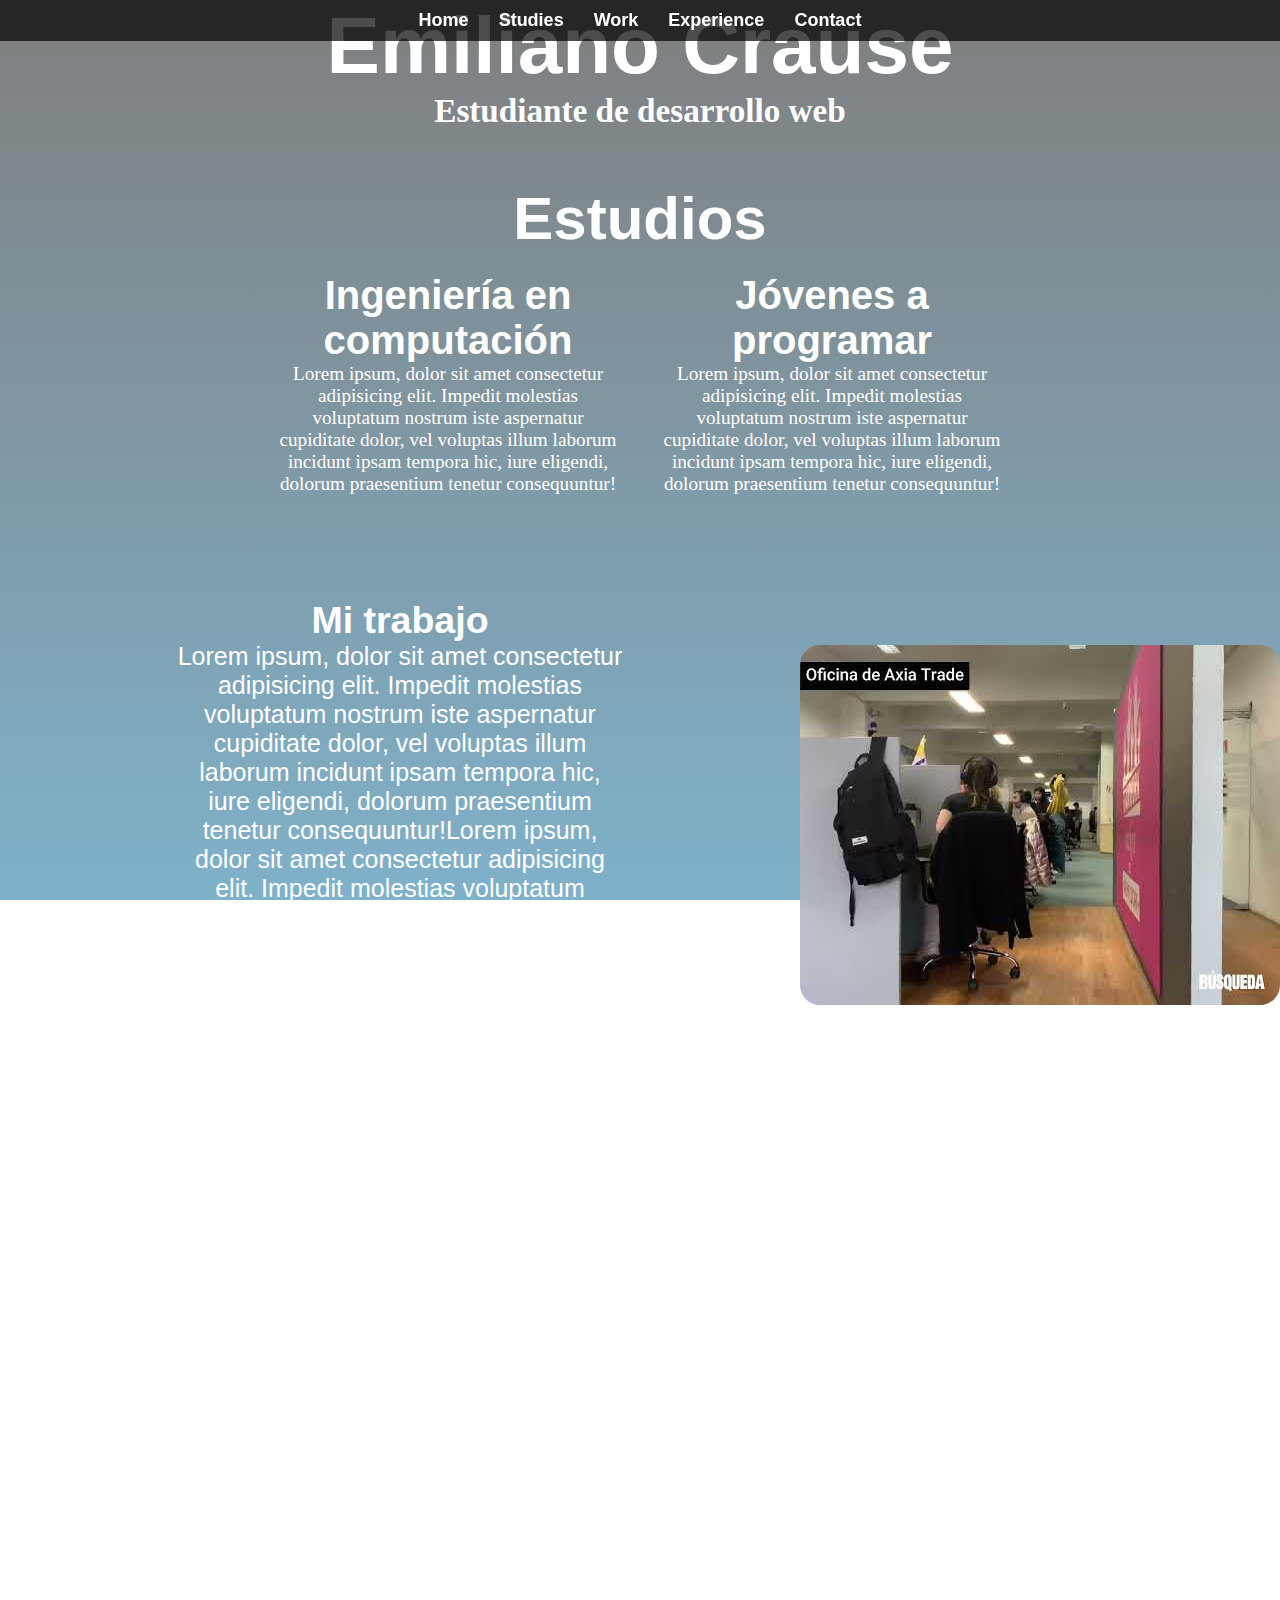
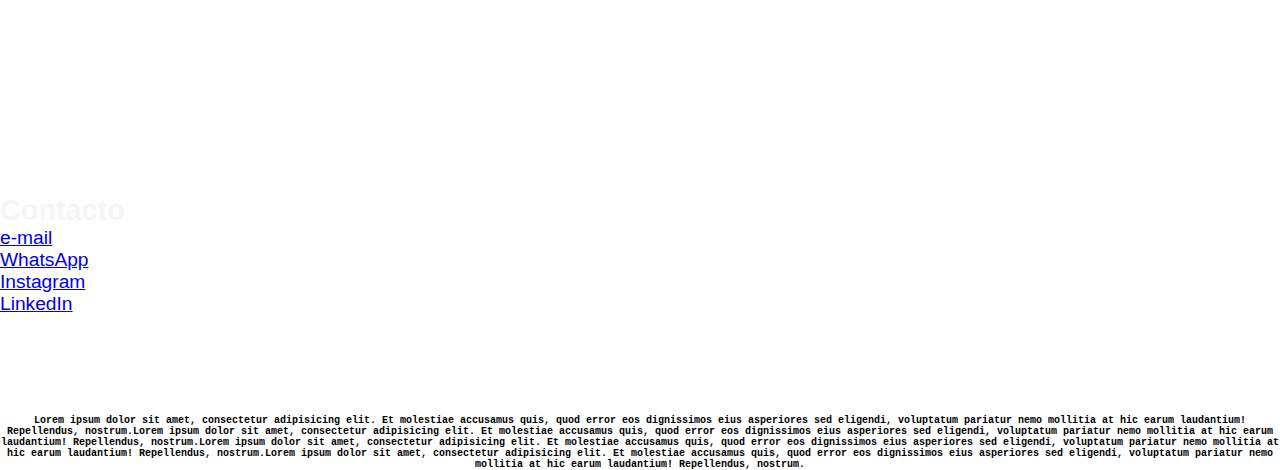
<file: index.html>
<!DOCTYPE html>
<html lang="es">
<head>
    <meta charset="UTF-8">
    <meta name="viewport" content="width=device-width, initial-scale=1.0">
    <title>Emiliano Crause</title>
    <link href="Portafolio.css" rel="stylesheet" type="text/css">
</head>
<body>
    <nav>
  <a href="#Home">Home</a>
  <a href="#Estudios">Studies</a>
  <a href="#Trabajo">Work</a>
  <a href="#Exp">Experience</a>
  <a href="#Contacto">Contact</a>
    </nav>

    <section class="Tittle">
        <h1 id="Home">Emiliano Crause</h1>
    <h5 id="Descrip">Estudiante de desarrollo web</h5>
    </section>

    <br><br><br>

    <section class="Tittle">
        <h2 id="Estudios">Estudios</h2>
    </section>
    <section class="contenedor">
        <section class="cuadro">
            <h3 class="Tittle">Ingeniería en computación</h3>
            <p class="cont">Lorem ipsum, dolor sit amet consectetur adipisicing elit. 
        Impedit molestias voluptatum nostrum iste aspernatur cupiditate dolor, 
        vel voluptas illum laborum incidunt ipsam tempora hic, iure eligendi, dolorum 
        praesentium tenetur consequuntur!</p>
        </section>

        <section class="cuadro">
            <h3 class="Tittle">Jóvenes a programar</h3>
            <p class="cont">Lorem ipsum, dolor sit amet consectetur adipisicing elit. 
        Impedit molestias voluptatum nostrum iste aspernatur cupiditate dolor, 
        vel voluptas illum laborum incidunt ipsam tempora hic, iure eligendi, dolorum 
        praesentium tenetur consequuntur!</p>
         </section>
    </section>

    <br><br><br>

    <section class="Filas_Laterales"> 
        <div class="Cuadro_Trabajo">
        <h2 id="Trabajo">Mi trabajo</h2>

    <p>Lorem ipsum, dolor sit amet consectetur adipisicing elit. 
        Impedit molestias voluptatum nostrum iste aspernatur cupiditate dolor, 
        vel voluptas illum laborum incidunt ipsam tempora hic, iure eligendi, dolorum 
        praesentium tenetur consequuntur!Lorem ipsum, dolor sit amet consectetur adipisicing elit. 
        Impedit molestias voluptatum nostrum iste aspernatur cupiditate dolor, 
        vel voluptas illum laborum incidunt ipsam tempora hic, iure eligendi, dolorum 
        praesentium tenetur consequuntur!</p>
        </div>
        
        <div class="Imagen_Axia">
            <img id="Axia" src="Axia_Trade.jpg" alt="Axia Trade" >
        </div>
    </section>
        
        <section class="Cuadro_Experiencia">
            <h2 id="Exp">Experiencia laboral</h2>
    <div class="experiencia-container">
    <div class="experiencia-box">
        <h3>Axia Trade</h3>
    <p id="Axia">Lorem ipsum, dolor sit amet consectetur adipisicing elit. 
        Impedit molestias voluptatum nostrum iste aspernatur cupiditate dolor, 
        vel voluptas illum laborum incidunt ipsam tempora hic, iure eligendi, dolorum 
        praesentium tenetur consequuntur! </p>
        </div>

        <div class="experiencia-box">
        <h3 id="Pronto">Pronto+</h3>
        <p>Lorem ipsum, dolor sit amet consectetur adipisicing elit. 
        Impedit molestias voluptatum nostrum iste aspernatur cupiditate dolor, 
        vel voluptas illum laborum incidunt ipsam tempora hic, iure eligendi, dolorum 
        praesentium tenetur consequuntur!</p>
        </div>
       </div>
     </section>
    </div>
    

    <div  id="Contacto">
    <h2>Contacto</h2>
    <p><a href="https://mail.google.com/mail/?view=cm&fs=1&to=emilianocrause@gmail.com" target="_blank">e-mail</a></p>
    <p><a href="https://wa.me/59891234567" target="_blank">WhatsApp</a></p>
    <p><a href="https://www.instagram.com/emiliano_crause/" target="_blank">Instagram</a></p>
    <p><a href="https://www.linkedin.com/in/emilianocrause/"  target="_blank">LinkedIn</a></p>
</div>
    
      <footer><strong>Lorem ipsum dolor sit amet, consectetur adipisicing elit. 
        Et molestiae accusamus quis, quod error eos dignissimos eius asperiores sed eligendi, 
        voluptatum pariatur nemo mollitia at hic earum laudantium! Repellendus, nostrum.Lorem ipsum dolor sit amet, consectetur adipisicing elit. 
        Et molestiae accusamus quis, quod error eos dignissimos eius asperiores sed eligendi, 
        voluptatum pariatur nemo mollitia at hic earum laudantium! Repellendus, nostrum.Lorem ipsum dolor sit amet, consectetur adipisicing elit. 
        Et molestiae accusamus quis, quod error eos dignissimos eius asperiores sed eligendi, 
        voluptatum pariatur nemo mollitia at hic earum laudantium! Repellendus, nostrum.Lorem ipsum dolor sit amet, consectetur adipisicing elit. 
        Et molestiae accusamus quis, quod error eos dignissimos eius asperiores sed eligendi, 
        voluptatum pariatur nemo mollitia at hic earum laudantium! Repellendus, nostrum.</strong></footer>
</body>
</html>
</file>
<file: Portafolio.css>
/* 👆 Reset y estilos generales */
* {
  box-sizing: border-box;
  margin: 0;
  padding: 0;
}

body {
  background-image: 
    linear-gradient(rgba(0, 0, 0, 0.5), rgba(0, 100, 150, 0.5)),
    url('https://images.unsplash.com/photo-1504384308090-c894fdcc538d?auto=format&fit=crop&w=1740&q=80');
  background-size: cover;
  background-position: center;
  background-attachment: fixed;
  font-family: 'Segoe UI', Tahoma, Geneva, Verdana, sans-serif;
}

/* Títulos */
.Tittle {
  color: white;
  font-size: 2.5rem;  
  text-align: center; 
}

h5#Descrip {
  font-family: cursive;
}

/* Estudios */
.contenedor {
  display: flex;
  justify-content: center;
  flex-wrap: wrap; /* ajusta automáticamente */
}

.cuadro {
  padding: 20px;
  width: 30%;
  align-items: center;
}

p.cont {
  color: white;
  font-size: 1.2rem;  
  text-align: center; 
  font-family: cursive;
}

/* Barra de navegación */
nav {
  background-color: rgba(0, 0, 0, 0.7);
  padding: 10px 20px;
  position: fixed;
  top: 0;
  width: 100%;
  display: flex;
  justify-content: center;
  gap: 30px;
  z-index: 1000;
}

nav a {
  color: white;
  text-decoration: none;
  font-weight: bold;
  font-size: 18px;
  transition: color 0.1s;
}

nav a:hover {
  color: #00ffff;
}

/* Filas laterales */
.Filas_Laterales { 
  display: flex;
  justify-content: space-between;
  font-size: 25px;
  text-align: center;
  flex-wrap: wrap;
}

.Cuadro_Trabajo {
  width: 35%; 
  color: white;
  margin: 30px auto 30px auto; /* centrado horizontalmente */
  justify-content: flex-start;
}

/* Imagen */
.Imagen_Axia img {
  width: 100%;
  height: auto;
  border-radius: 20px;
  margin-top: 2cm;
}

/* Experiencia */
.Cuadro_Experiencia {
  color: white;
  margin-top: 15%;
  padding: 20px;
  font-size: 25px;
}

.experiencia-container {
  display: flex;
  justify-content: flex-end;
  gap: 2px;
  text-align: center;
  flex-wrap: wrap;
}

.experiencia-box {
  padding: 20px;
  width: 300px;
}

h2#Exp {
  text-align: right;
  margin-right: 120px;
  margin-bottom: 20px;
}

/* Contacto */
#Contacto {
  color: whitesmoke;
  text-align: left;
  margin: 0 auto 20px auto; /* centrado horizontalmente en móviles */
  font-size: 1.2rem;
  flex-direction: column;
}

#Contacto a:hover {
  color: #00ffff;
}

/* Footer */
footer {
  color: black;
  font-family: monospace;
  margin-top: 100px;
  text-align: center;
  font-size: 10px;
}

/* 📱 Celulares pequeños (menos de 600px) */
@media (max-width: 600px) {
  nav {
    flex-wrap: nowrap;
    overflow-x: auto;
    gap: 10px;
    justify-content: flex-start;
  }

  nav a {
    font-size: 14px;
    padding: 5px;
    white-space: nowrap;
  }

  .contenedor, .Filas_Laterales, .experiencia-container {
    flex-direction: column;
    align-items: center;
    text-align: center;
  }

  .cuadro, .Cuadro_Trabajo, .Imagen_Axia img {
    width: 90%;
    margin: 10px auto;
  }

  h2#Exp {
    text-align: center;
    margin: 20px 0;
  }

  #Contacto {
    font-size: 1rem;
  }

  footer {
    font-size: 0.7rem;
    padding: 10px;
  }
}

/* 💻 Tablets (entre 601px y 1024px) */
@media (min-width: 601px) and (max-width: 1024px) {
  .cuadro, .experiencia-box {
    width: 45%;
  }

  .Filas_Laterales, .Cuadro_Trabajo, .Imagen_Axia img {
    width: 80%;
    text-align: center;
    margin: 10px auto;
  }
}
</file>
